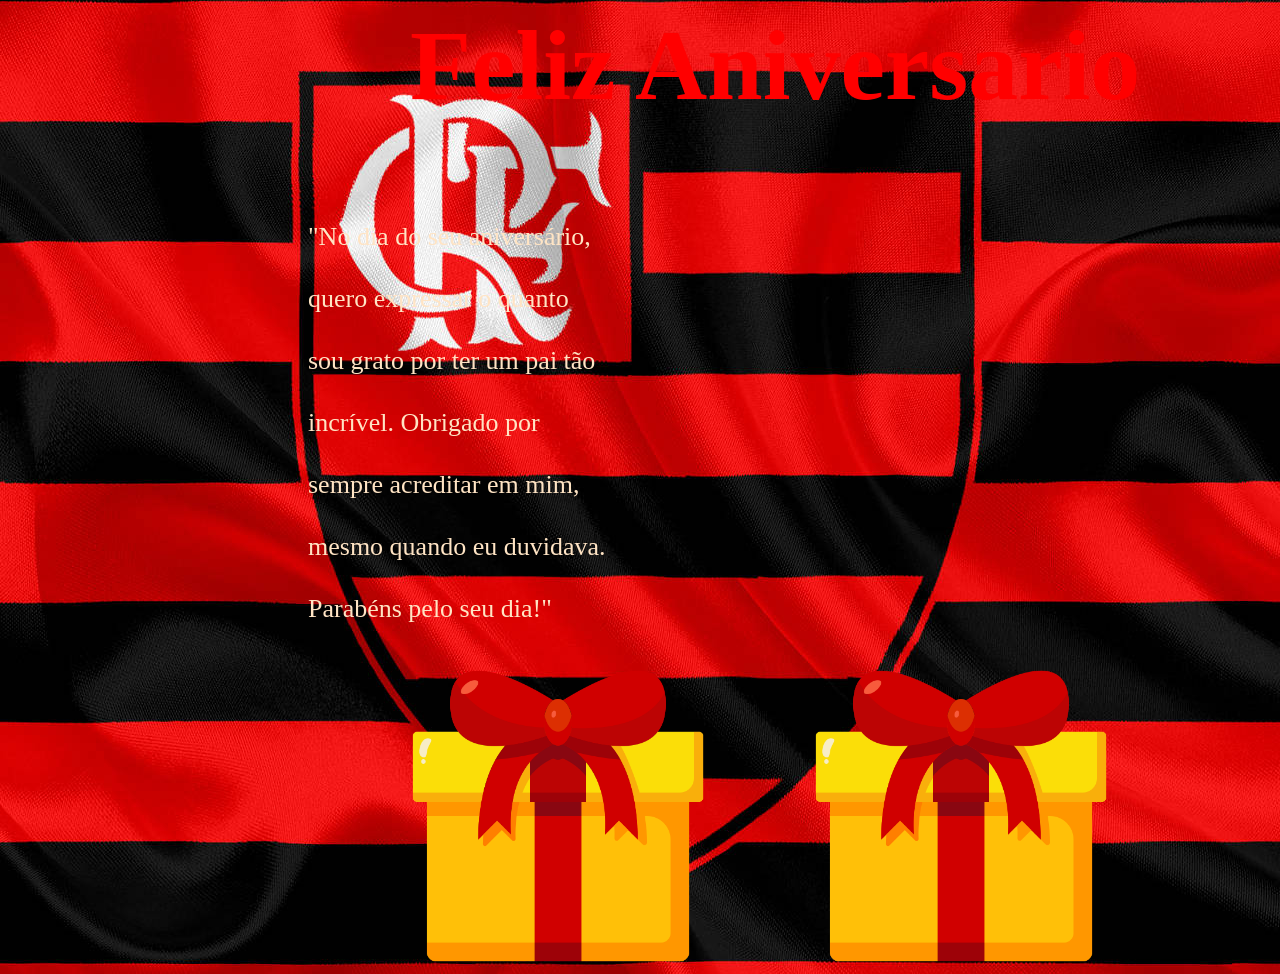
<file: index.html>
<html>
   <html lang="pt-br">
<head>
     <meta charset="UTF-8">
    <meta name="viewport" content="width=device-width, initial-scale=1.0">
    <title>Feliz Aniversario</title>
    <link rel="stylesheet" href="css/style.css">
    
</head>
<body>
    <header>
        <section>
            <div>
                <H1 class="classe1">Feliz Aniversario</H1>
            </div>
        </section>
    </header>
    <main>
        <section>
            <div>
                <p>"No dia do seu aniversário, quero expressar o quanto sou grato por ter um pai tão incrível. Obrigado por sempre acreditar em mim, mesmo quando eu duvidava. Parabéns pelo seu dia!"</p>
            </div>
        </section>
        <section>
            <div class="divpre">
             <a href="#links"><img  id="presente" src="imagem/presente.png" alt="presente"></a>
             <a href="#links2"><img  id="presente" src="imagem/presente.png" alt="presente"></a>
            </div>
        </section>
       
        <div id="links">
           <h1>Seu Presente 😉 </h1>
           <a href="segunda.html">seu presente</a> <br>
           <br>
           <a href="#"><button>clica aqui para sair </button></a>
        </div>
        <div id="links2">
            <h1>Seu Segundo presente 👍👍</h1>
         <a href="terceira.html">seu segundo presente &#128512       </a>
         <a href="#"><button>clica aqui para sair </button></a>
        </div>
    </main>
</body>
</html>
</file>
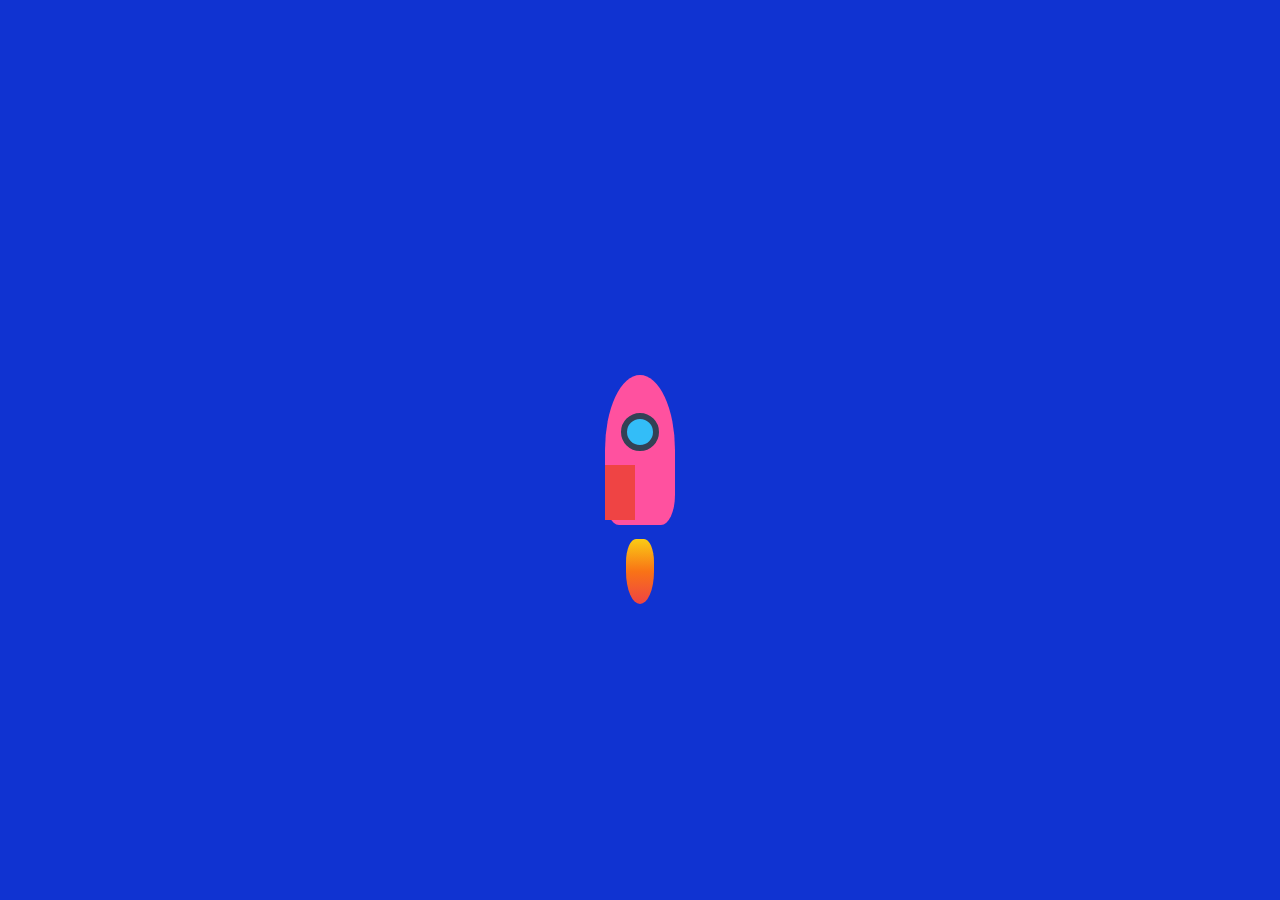
<file: segunda.html>
<!DOCTYPE html>
<html lang="pt-br">
<head>
    <meta charset="UTF-8">
    <meta name="viewport" content="width=device-width, initial-scale=1.0">
    <title>Presente</title>
    <link rel="stylesheet" href="css/style2.css">
</head>
<body>
    <div class="scene">
       <div class="rocket" id="rocket">
          <div class="windows"></div>
          <div class="fin rigth"></div>
          <div class="flame"></div>
        </div>
        <h1 id="mensagem">Feliz aniversario </h1>
    </div>
    <script src="outro.js" defer></script>
</body>
</html>
</file>
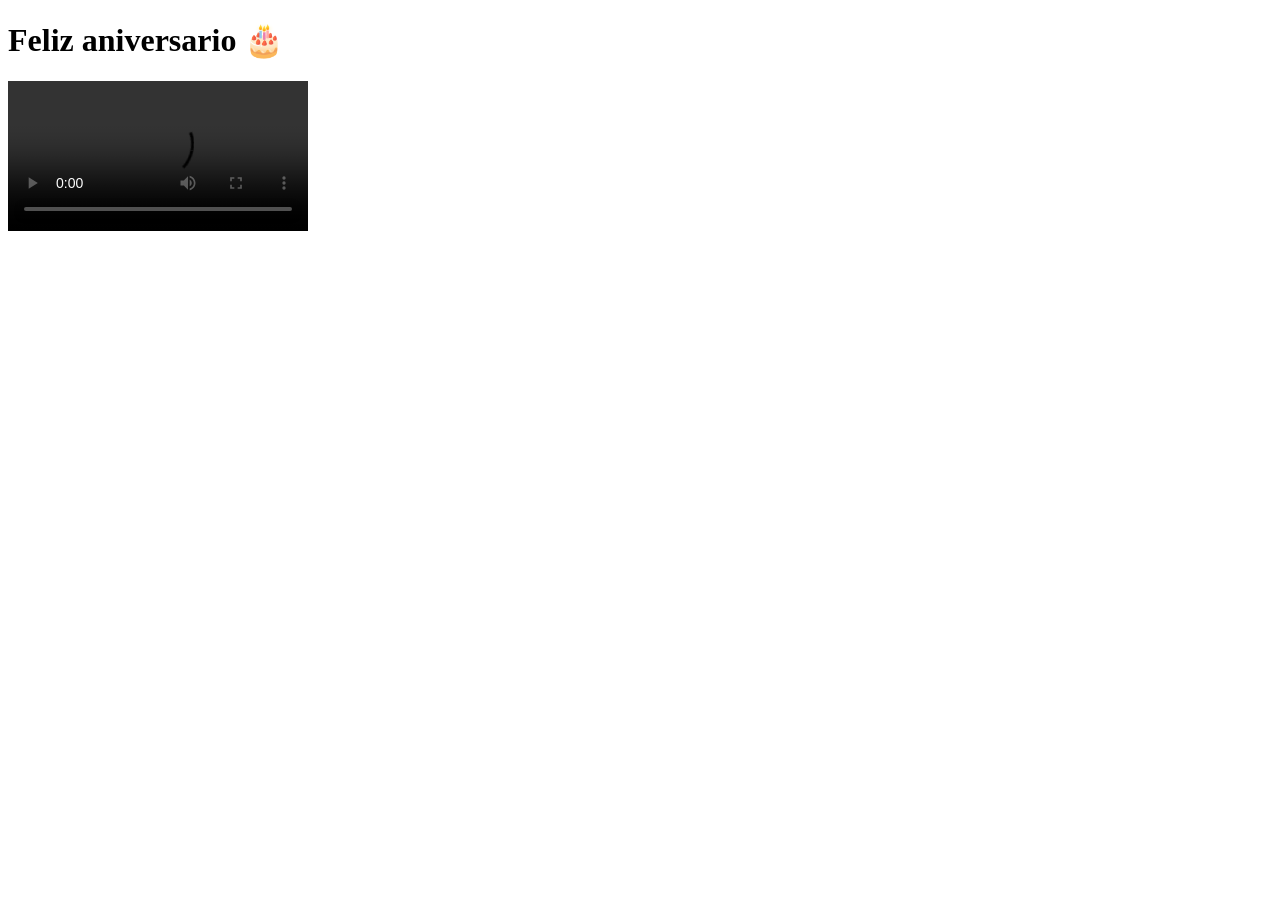
<file: terceira.html>
<!DOCTYPE html>
<html lang="en">
<head>
    <meta charset="UTF-8">
    <meta name="viewport" content="width=device-width, initial-scale=1.0">
    <title>Document</title>
</head>
<body>
    <h1>Feliz aniversario 🎂 </h1>
    <video controls playsinline preload="metadata" src="video/convite_aniversario_720.mp4"></video>
</body>
</html>
</file>
<file: css/style.css>
.classe1{
    margin-left: 402px;
    color: red;
    animation-name: Myanimation;
    animation-duration: girar  1s infinite;
    animation: Myanimation 3s infinite;
    font-size: 100px;
 
}
   @keyframes  Myanimation {
         0% {color:blue}
        25% {color: red;} 
        50% {color:black;}
        
    }
body{
   background-image: url(../imagem/flamengo.jpg);
   background-position: center;
}
p{
    font-size: 60px;
    color: bisque;
}
#presente{
    margin-left: 100px;
    width: 300px;
}

#links{
    background-color: rgb(201, 191, 191);
    width: 500px;
    z-index: 9999px;
    display: none;
    position: fixed;
      justify-content: center;
    align-items: center;
    gap: 20px;
     inset: 0;
     height: 300px;
     margin-left: 300px;
     flex-direction: column;
     top: 200px;
}
#links:target{
    display: flex;

}
#links2{
    background-color: azure;
    width: 500px;
    z-index: 9999px;
    display: none;
    position: fixed;
    justify-content: center;
    align-items: center;
    gap: 20px;
    inset: 0;
    height: 300px;
    margin-left: 300px;
    flex-direction: column;
    top: 200px;
}
#links2:target{
    display: flex;
}
.divpre{
    display: flex;
    gap: 3px;
    padding-left: 300px;
}

button{
    width: 200px;
    height: 40px;
}
a{
    text-decoration: none;
}
p{
    margin-left: 300px;
    font-size:26px ;
    line-height: 62px;
    max-width: 300px;
   justify-content: center;
   display: flex;
   gap:4px;
}
.rei{
    text-align: center;
}
</file>
<file: css/style2.css>
*{
    box-sizing: border-box;
}
body{
    margin: 0;
    height: 100vh;
    display: grid;
    place-items: center;
    background: radial-gradient(circle  bottom, #113ac4 #1033d1);
    overflow:hidden;
}
.scene{
    position: relative;

}
.rocket{
  width: 70px;
  height: 150px;
  background-color: #ff519f;
  border-radius:50% 50% 20% 20% ;
  animation: float 2s ease-in-out infinite;

  @keyframes float{
    50%{
        transform:translateY(-12px);
    }
  }
}
.windows{
    width: 38px;
    height: 38px;
    background: #33bdf8;
    border-radius: 50%;
    position: absolute;
    border: 6px solid #334155;
    top: 38px;
    left: 16px;

}
.fin{
    width: 30px;
    height: 55px;
    background: #ef4444;
    position: absolute;
    bottom: 5px;
}
.left{
    left: -22px;
    border-radius: 30px 0 10px;
}
.right{
    right: -22px;
    border-radius:0 30px 10px 0 ;
}
.flame{
    width: 28px;
    height: 65px;
    background:linear-gradient(#facc15,#f97316,#ef4444) ;
    border-radius:50% 50% 70% 70% ;
    position: absolute;
    left: 21px;
    bottom: -79px;
    animation: fire 0.15s infinite;
}
.smoke{
    position: absolute;
    width: 12px;
    height: 12px;
    background: #cbd5e1;
    border-radius: 50%;
    pointer-events: none;
    animation: smoke 1.2s linear forwards;
}
.rocket.launch{
    animation: launch 2.5s ease-in forwards;

}
@keyframes fire{
    100%{
        height: 80px;
        transform:scaleX(0.8) ;
    }
}
@keyframes smoke{
    100%{
        transform: translate(var(--x),100px) scale(4);opacity:0;;
    }
}
@keyframes launch{
    0%{
        transform:translateY(0);
    }
    20%{
        transform: translateY(10px);
    }
    100%{
        transform:translateY(-700px) ;
    }
    
}
#mensagem{
    position: absolute;
    top: 180px;
    left: 50%;
    transform: translateX(-50%) translateY(15px);
    width: 300px;
    text-align: center;
    color: #e20e0e;
    font-size: 28px;
    opacity: 0;
    visibility: hidden;
    transition: opacity 0.8s ease,transform 0.8s ease;

}
#mensagem.mostrar{
    opacity: 1;
    visibility: visible;
    transform: translateX(-50%) translateY(0);
   animation: aparecerMensagem 1s ease-out forwards,
               brilho 2s ease-in-out 1s infinite alternate;
}
@keyframes aparecerMensagem {
    0% {
        opacity: 0;
        transform: translateX(-50%) scale(0.3) rotate(-8deg);
    }

    70% {
        opacity: 1;
        transform: translateX(-50%) scale(1.2) rotate(3deg);
    }

    100% {
        opacity: 1;
        transform: translateX(-50%) scale(1) rotate(0);
    }
}

@keyframes brilho {
    from {
        text-shadow: 0 0 8px #ff519f, 0 0 15px #ff80bf;
    }

    to {
        text-shadow: 0 0 15px #ff519f, 0 0 35px #fff, 0 0 50px #ff80bf;
    }
}

.estrela {
    position: absolute;
    pointer-events: none;
    font-size: 22px;
    animation: subirEstrela 1.5s ease-out forwards;
}

@keyframes subirEstrela {
    0% {
        opacity: 1;
        transform: translateY(0) scale(0.5) rotate(0);
    }

    100% {
        opacity: 0;
        transform: translateY(-100px) scale(1.5) rotate(180deg);
    }
}
body{
    background-color: #1033d1;
}
</file>
